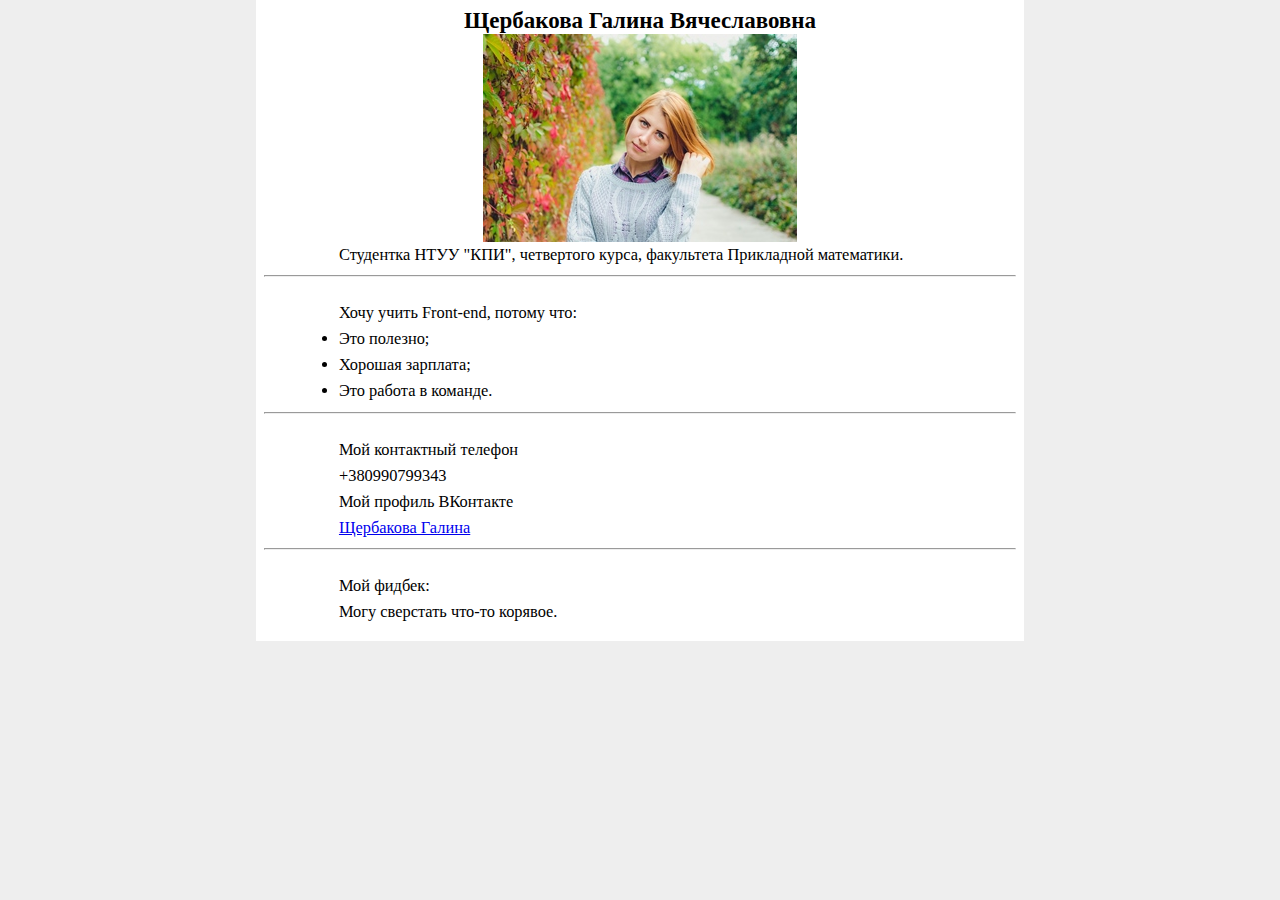
<file: Homework_1/index.html>
<!DOCTYPE html>
<html>
  <head>
    <meta charset="utf-8">
    <link rel="stylesheet" href="style/stl.css">
    <title>Homework</title>
  </head>
  <body>
    <div class="block">
      <div class="content">
        <p class="head-line">
          Щербакова Галина Вячеславовна
        </p>
        <p class="foto">
          <img src="img/foto.jpg" alt="foto">
        </p>
        <p class="information">
          Студентка НТУУ "КПИ", четвертого курса, факультета Прикладной математики.
        </p>
        <hr>
      </div>
      <div class="content">
        <p class="information">
          Хочу учить Front-end, потому что:
        </p>
        <ul class="information">
          <li>Это полезно;</li>
          <li>Хорошая зарплата;</li>
          <li>Это работа в команде.</li>
        </ul>
        <hr>
      </div>
      <div class="content">
        <p class="information">
          Мой контактный телефон <br> +380990799343
        </p>
        <p class="information">
          Мой профиль ВКонтакте <br> <a href="http://vk.com/id21758853">Щербакова Галина</a>
        </p>
        <hr>
      </div>
      <div class="content">
        <p class="information">
          Мой фидбек: <br>
          Могу сверстать что-то корявое.
        </p>
      </div>
    </div>
  </body>
</html>
</file>
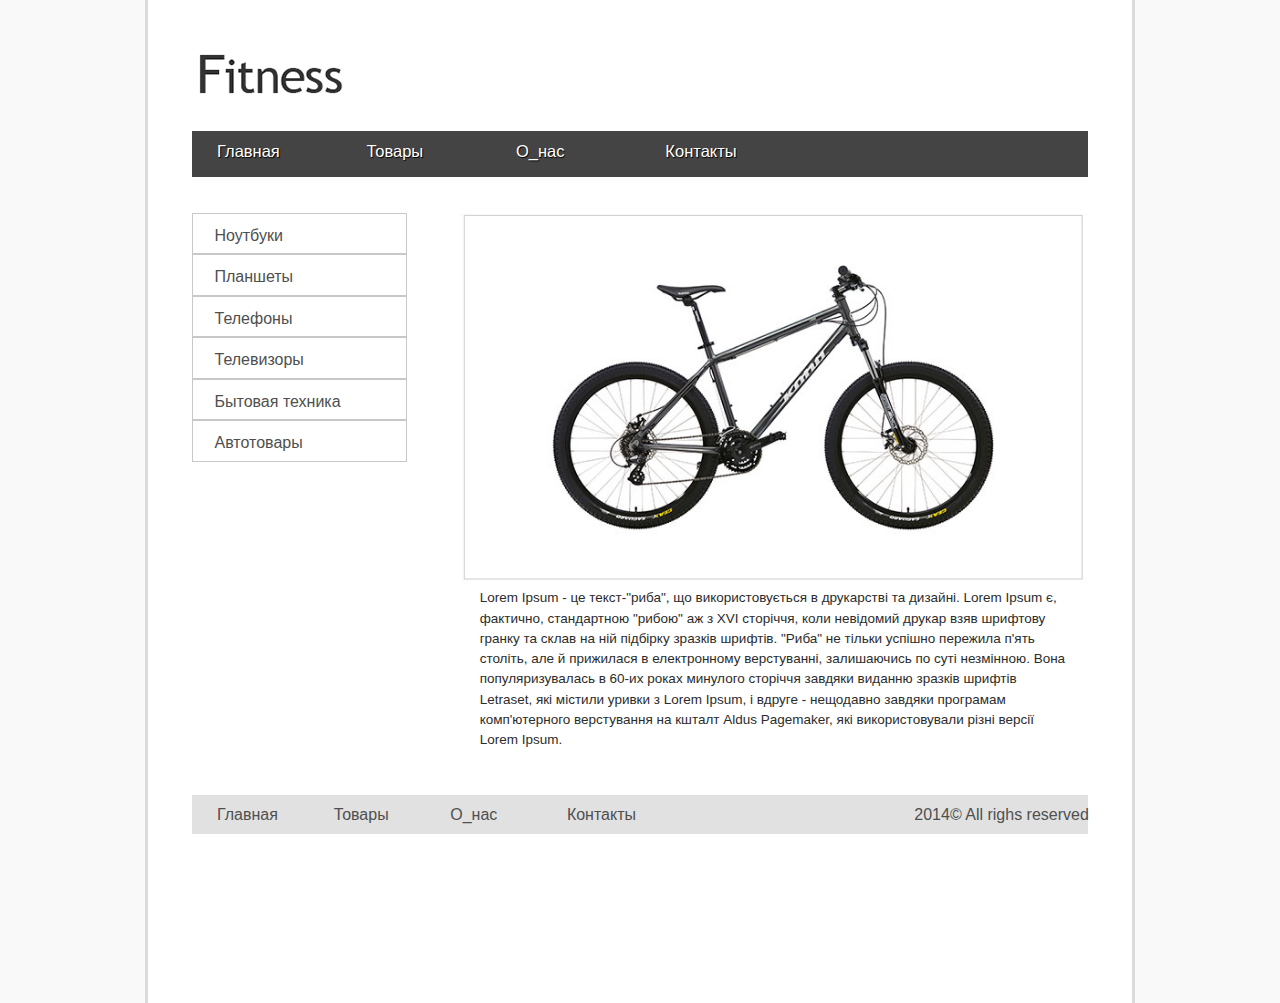
<file: Homework_3/index.html>
<!DOCTYPE html>
<html>
  <head>
    <meta charset="utf-8">
    <link rel="stylesheet" href="style/stl.css">
    <title>Fitness</title>
  </head>
  <body>
    <div class="block">
      <header>
        <a href="#"><img src="img/logo.png" alt="Logo"></a>
        <div class="top-menu">
          <ul>
            <li><a href="#">Главная</a></li>
            <li><a href="#">Товары</a></li>
            <li><a href="#">О_нас</a></li>
            <li><a href="#">Контакты</a></li>
          </ul>
        </div>
      </header>
      <nav>
        <div class="left-menu">
          <ul>
            <li><a href="#">Ноутбуки</a></li>
            <li><a href="#">Планшеты</a></li>
            <li><a href="#">Телефоны</a></li>
            <li><a href="#">Телевизоры</a></li>
            <li><a href="#">Бытовая техника</a></li>
            <li><a href="#">Автотовары</a></li>
          </ul>
        </div>
      </nav>
      <section>
        <div class="content">
          <div>
            <img src="img/pic.jpg" alt="Bicycle" class="Bicycle">
          </div>
          <p>
            Lorem Ipsum - це текст-"риба", що використовується в друкарстві та дизайні. Lorem Ipsum є, фактично, стандартною "рибою" аж з XVI сторіччя, коли невідомий друкар взяв шрифтову гранку та склав на ній підбірку зразків шрифтів. "Риба" не тільки успішно пережила п'ять століть, але й прижилася в електронному верстуванні, залишаючись по суті незмінною. Вона популяризувалась в 60-их роках минулого сторіччя завдяки виданню зразків шрифтів Letraset, які містили уривки з Lorem Ipsum, і вдруге - нещодавно завдяки програмам комп'ютерного верстування на кшталт Aldus Pagemaker, які використовували різні версії Lorem Ipsum.
          </p>
        </div>
      </section>
      <footer>
        <div class="bottom-menu">
          <ul>
            <li><a href="#">Главная</a></li>
            <li><a href="#">Товары</a></li>
            <li><a href="#">О_нас</a></li>
            <li><a href="#">Контакты</a></li>
            <li><p>2014&copy; All righs reserved</p></li>
          </ul>
        </div>
      </footer>
    </div>
  </body>
</html>
</file>
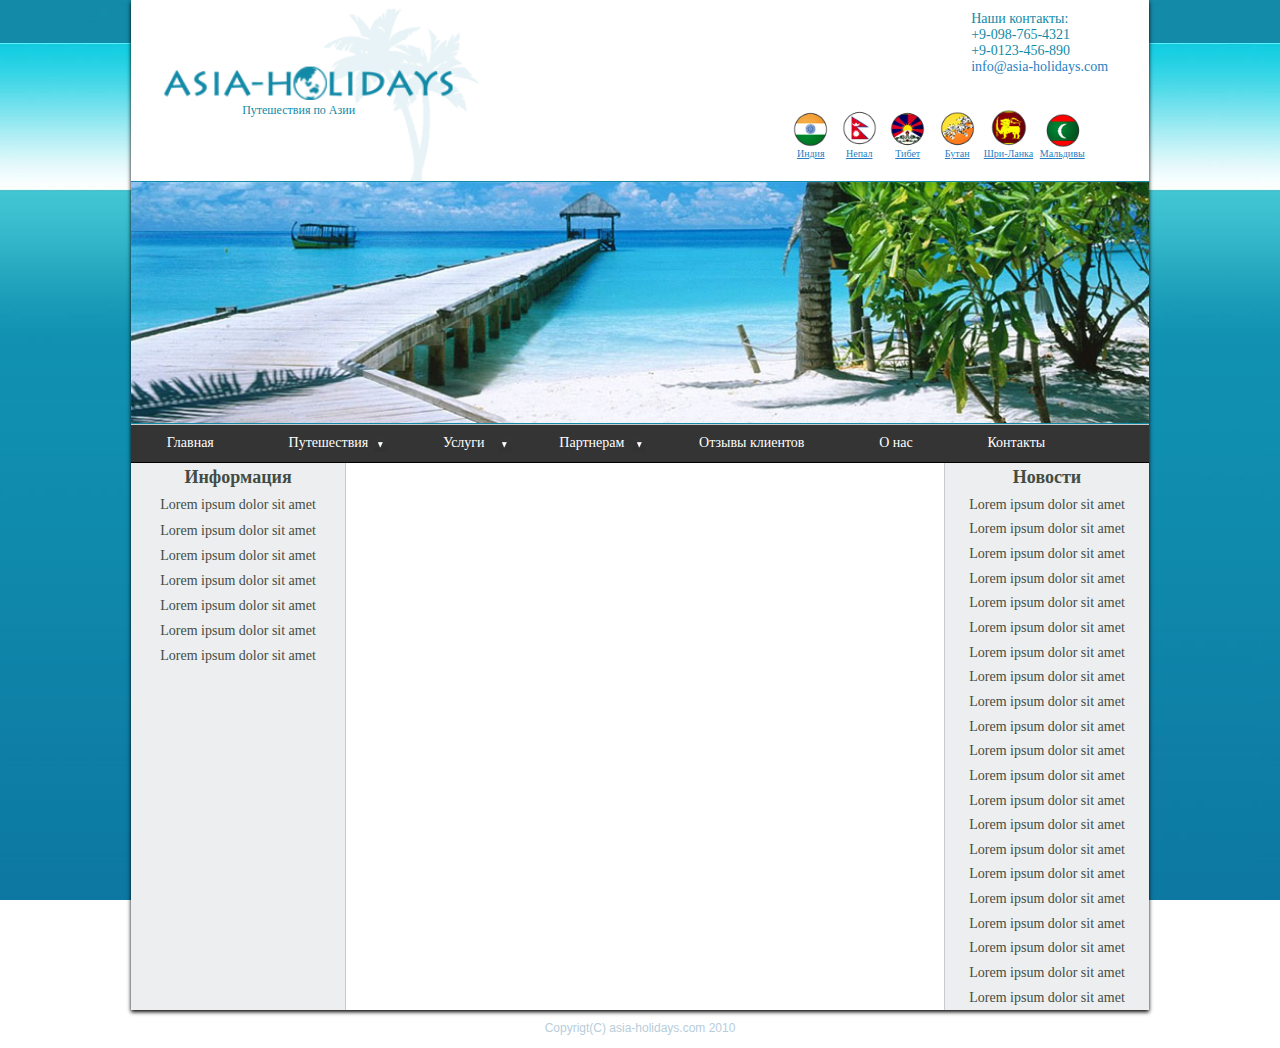
<file: Homework_4/index.html>
<!DOCTYPE html>
<html>
  <head>
    <meta charset="utf-8">
    <link rel="stylesheet" href="stl/reset.css">
    <link rel="stylesheet" href="stl/style.css">
    <title>Asia-Holidays</title>
  </head>
  <body>
    <div class="block">
      <header>
        <div class="img-logo">
          <a href="index.html">
					  <img src="img/logo2.png" alt="Asia-Holidays logo">
				  </a>
				  <p>Путешествия по Азии</p>
        </div>
        <div class="contacts">
          <p>Наши контакты:</p>
				<p>+9-098-765-4321</p>
				<p>+9-0123-456-890</p>
				<a href="mailto:info@asia-holidays.com">info@asia-holidays.com</a>
        </div>
        <div class="countries">
          <ul>
            <li>
              <a href="#">
                <img src="img/india.png" alt="India">
                <p>Индия</p>
              </a>
            </li>
            <li>
  						<a href="#">
  							<img src="img/nepal.png" alt="Nepal">
  							<p>Непал</p>
  						</a>
  					</li>
            <li>
  						<a href="#">
  							<img src="img/tibet.png" alt="Tibet">
  							<p>Тибет</p>
  						</a>
  					</li>
  					<li>
  						<a href="#">
  							<img src="img/bhutan.png" alt="Bythan">
  							<p>Бутан</p>
  						</a>
  					</li>
  					<li>
  						<a href="#">
  							<img src="img/shri-lanka.png" alt="Shri-Lanka">
  							<p>Шри-Ланка</p>
  						</a>
  					</li>
  					<li>
  						<a href="#">
  							<img src="img/maldives.png" alt="Maldives">
  							<p>Мальдивы</p>
  						</a>
  					</li>
				  </ul>
        </div>
      </header>
      <nav>
        <div class="banner">
          <a href="#"><img src="img/banner.jpg" alt="Banner"></a>
        </div>
        <div class="top-menu">
          <ul>
            <li>
              <a href="#">Главная</a>
            </li>
            <li>
              <a href="#">
                Путешествия
                <img src="img/triangels.png" alt="open" class="triangels">
              </a>
              <ul class="submenu">
                <li><a href="#">Путешествие 1</a></li>
                <li><a href="#">Путешествие 2</a></li>
                <li><a href="#">Путешествие 3</a></li>
                <li><a href="#">Путешествие 4</a></li>
                <li><a href="#">Путешествие 5</a></li>
              </ul>
            </li>
            <li>
              <a href="#">
                Услуги
                <img src="img/triangels.png" alt="open" class="triangels">
              </a>
              <ul class="submenu">
                <li><a href="#">Услуга 1</a></li>
                <li><a href="#">Услуга 2</a></li>
                <li><a href="#">Услуга 3</a></li>
              </ul>
            </li>
            <li>
              <a href="#">
                Партнерам
                <img src="img/triangels.png" alt="open" class="triangels">
              </a>
              <ul class="submenu">
                <li><a href="#">Партнерам 1</a></li>
                <li><a href="#">Партнерам 2</a></li>
                <li><a href="#">Партнерам 3</a></li>
              </ul>
            </li>
            <li>
              <a href="#">Отзывы клиентов</a>
            </li>
            <li>
              <a href="#">О нас</a>
            </li>
            <li>
              <a href="#">Контакты</a>
            </li>
          </ul>
        </div>
      </nav>
      <div class="content">
        <div class="left-content">
          <p class="title">Информация</p>
				  <p>Lorem ipsum dolor sit amet</p>
			  	<p>Lorem ipsum dolor sit amet</p>
			  	<p>Lorem ipsum dolor sit amet</p>
			  	<p>Lorem ipsum dolor sit amet</p>
			  	<p>Lorem ipsum dolor sit amet</p>
		  		<p>Lorem ipsum dolor sit amet</p>
		  		<p>Lorem ipsum dolor sit amet</p>
        </div>
        <div class="middle-content">
        </div>
          <div class="right-content">
            <p class="title">Новости</p>
			    	<p>Lorem ipsum dolor sit amet</p>
				    <p>Lorem ipsum dolor sit amet</p>
				    <p>Lorem ipsum dolor sit amet</p>
				    <p>Lorem ipsum dolor sit amet</p>
    				<p>Lorem ipsum dolor sit amet</p>
		    		<p>Lorem ipsum dolor sit amet</p>
				    <p>Lorem ipsum dolor sit amet</p>
    				<p>Lorem ipsum dolor sit amet</p>
				    <p>Lorem ipsum dolor sit amet</p>
    				<p>Lorem ipsum dolor sit amet</p>
		    		<p>Lorem ipsum dolor sit amet</p>
    				<p>Lorem ipsum dolor sit amet</p>
		    		<p>Lorem ipsum dolor sit amet</p>
				    <p>Lorem ipsum dolor sit amet</p>
				    <p>Lorem ipsum dolor sit amet</p>
				    <p>Lorem ipsum dolor sit amet</p>
				    <p>Lorem ipsum dolor sit amet</p>
				    <p>Lorem ipsum dolor sit amet</p>
				    <p>Lorem ipsum dolor sit amet</p>
				    <p>Lorem ipsum dolor sit amet</p>
				    <p>Lorem ipsum dolor sit amet</p>
          </div>
      </div>
    </div>
    <footer>
      <p>Copyrigt(C) asia-holidays.com 2010</p>
    </footer>
  </body>
</html>
</file>
<file: Homework_1/style/stl.css>
html{
	height: 100%;
}

body {
	height: 100%;
}

* {
	margin: 0;
	padding: 0;
}

.block {
	min-height: 100%;
	padding: 20%;
	padding-top: 0%;
	padding-bottom: 0%;
	position: relative;
	background-color: #eeeeee;
}

.content {
	margin: 0 auto;
	padding: 1%;
	padding-bottom: 2%;
	background-color: white;
	font-size: 16.4px;
	line-height: 26px;
}

hr {
	margin-top: 1%;
}

.head-line {
	font-weight: bold;
	font-size: 23px;
	text-align: center;
}

img {
	margin: 0 auto;
	padding: 0;
	display: block;
}

.foto {
	text-align: center;
}

.information {
	text-align: left;
	margin-left: 10%;
}
</file>
<file: Homework_3/style/stl.css>
* {
	margin: 0;
  padding: 0;
	font-family: sans-serif;
}

html{
	height: 100%;
}

body {
	height: 100%;
	background-color: #f9f9f9;
}

header,
nav,
section,
footer{
	display: block;
}

.block {
	min-height: 100%;
	width: 70%;
	margin: auto;
	background-color: white;
	padding: 3.67% 3.442% 4.4% 3.442%;
	border-left: 3px solid #dbdbdb;
	border-right: 3px solid #dbdbdb;
}

li {
	list-style-type: none;
}

a{
	text-decoration: none;
}

.top-menu {
	height: 32%;
	margin-top: 2%;
	margin-bottom: 4%;
	background-color: #444444;
}

.top-menu li {
	width: 83px;
	height: 30px;
	margin-right: 35px;
	display: inline-block;
	padding: 11px 2px 5px 25px;
	text-shadow: 0.9px 0.9px 0.9px black;
	font-size: 16.5px;
}

.top-menu a {
	color: white;
}

.top-menu li:hover {
	margin-right: 35px;
	padding: 11px 1px 5px 24px;
	background-color: #333333;
	border-left: 1px solid #838383;
	border-right: 1px solid #838383;
}

.left-menu {
	width: 24%;
	margin-right: 5%;
	float: left;
}

.left-menu a {
	color: #4f4f4f;
}

.left-menu li {
	height: 15%;
	padding: 6% 0 4% 10%;
	border: 1px solid #c8c8c8;
	color: #656363;
	font-size: 16px;
}

.left-menu li:hover {
	padding: 6% 0 4% 15%;
	background-color: #f9f9f9;
	color: #2c2c2c;
}

.content {
	width: 70%;
	float: right;
	margin-bottom: 5%;
}

.content p {
	font-size: 13.5px;
	line-height: 1.5;
	color: #2c2c2c;
	padding-left: 3%;
	padding-right: 3%;
}

.Bicycle {
	height: 100%;
	width: 100%;
}

footer {
	clear: both;
}

.bottom-menu {
	width: 100%;
	height: 30%;
	margin-top: 5%;
	background-color: #e1e1e1;
}

.bottom-menu a {
	color: #4f4f4f;
}

.bottom-menu a:hover {
	text-decoration: underline;
}

.bottom-menu ul{
	width: 70%;
}

.bottom-menu li {
	width: 8%;
	height: 23px;
	margin-right: 35px;
	padding: 11px 2px 5px 25px;
  display: inline-block;
  font-size: 16px;
}

.bottom-menu li p {
	width: 350%;
	position: relative;
	left: 460%;
	color: #4f4f4f;
}
</file>
<file: Homework_4/stl/style.css>
body {
	background: url(../img/background.jpg);
	background-attachment: fixed;
}
img {
	display: block;
}
.block {
	margin: 0 auto;
	width: 79.5%;
	background-color: #ffffff;
	font-family: "Tahoma";
	color: #128aa7;
	position: relative;
	box-shadow: 0 2px 4px rgba(0, 0, 0, 2);
	overflow: hidden;
}
header,
nav {
	position: relative;
}
.img-logo {
	position: relative;
}
.img-logo a{
	display: block;
}
.img-logo img {
	height: 35%;
	width: 35%;
}
.img-logo p {
	position: absolute;
	top: 57%;
	right: 78%;
	font-size: 12px;
}
.contacts {
  position: absolute;
  right: 4%;
  top: 6%;
}
.contacts a {
	text-decoration: none;
}
.countries {
  position: absolute;
  top: 60%;
  right: 6%;
}
.countries ul {
	list-style: none;
}
.countries li {
	display: inline-block;
	text-align: center;
	font-size: 10px;
}
.countries img {
	margin: 0 auto;
	height: 80%;
	width: 80%;
}
.banner img {
	border-top: 1.5px solid #128aa7;
	border-bottom: 1.5px solid #138aa7;
	width: 100%;
}
.top-menu {
	background-color: #343434;
	border-top: 1.5px solid #cacbcb;
	border-bottom: 1.5px solid black;
}
.top-menu li {
	display: inline-block;
	padding: 1% 3.5% 1% 3.5%;
	position: relative;
}
.top-menu li a {
	text-decoration: none;
	font-size: 14px;
	color: white;
}
.triangels {
	position: absolute;
	top: 35%;
	left: 80%;
}
.submenu {
	display: none;
	position: absolute;
	width: 100%;
	top: 102%;
	left: 16%;
	background-color: #343434;
	z-index: 1;
}
.submenu li{
	padding: 5% 9% 5% 9%;
}
.top-menu li:hover .submenu {
	display: block;
}
.content {
	text-align: center;
	color: #424c43;
	overflow: hidden;
}
.left-content {
  width: 21%;
	float: left;
	background-color: #edeef0;
	padding-bottom: 20000px;
	margin-bottom: -20000px;
	border-right: 1px solid #c7cacf;
}
.middle-content {
	width: 57.8%;
	float: left;
	padding-bottom: 20000px;
	margin-bottom: -20000px;
}

.right-content {
	width: 20%;
	float: right;
	background-color: #edeef0;
	padding-bottom: 20000px;
	margin-bottom: -20000px;
	border-left: 1px solid #c7cacf;
}
.title {
	font-weight: bold;
	font-size: 18px;
}
.content p {
	padding: 2.25% 0 2% 0;
}
footer {
  padding-top: 0.9%;
	padding-bottom: 1%;
	clear: both;
	text-align: center;
  font-size: 12px;
  color: #b7cddb;
  margin-bottom: 0%;
}
</file>
